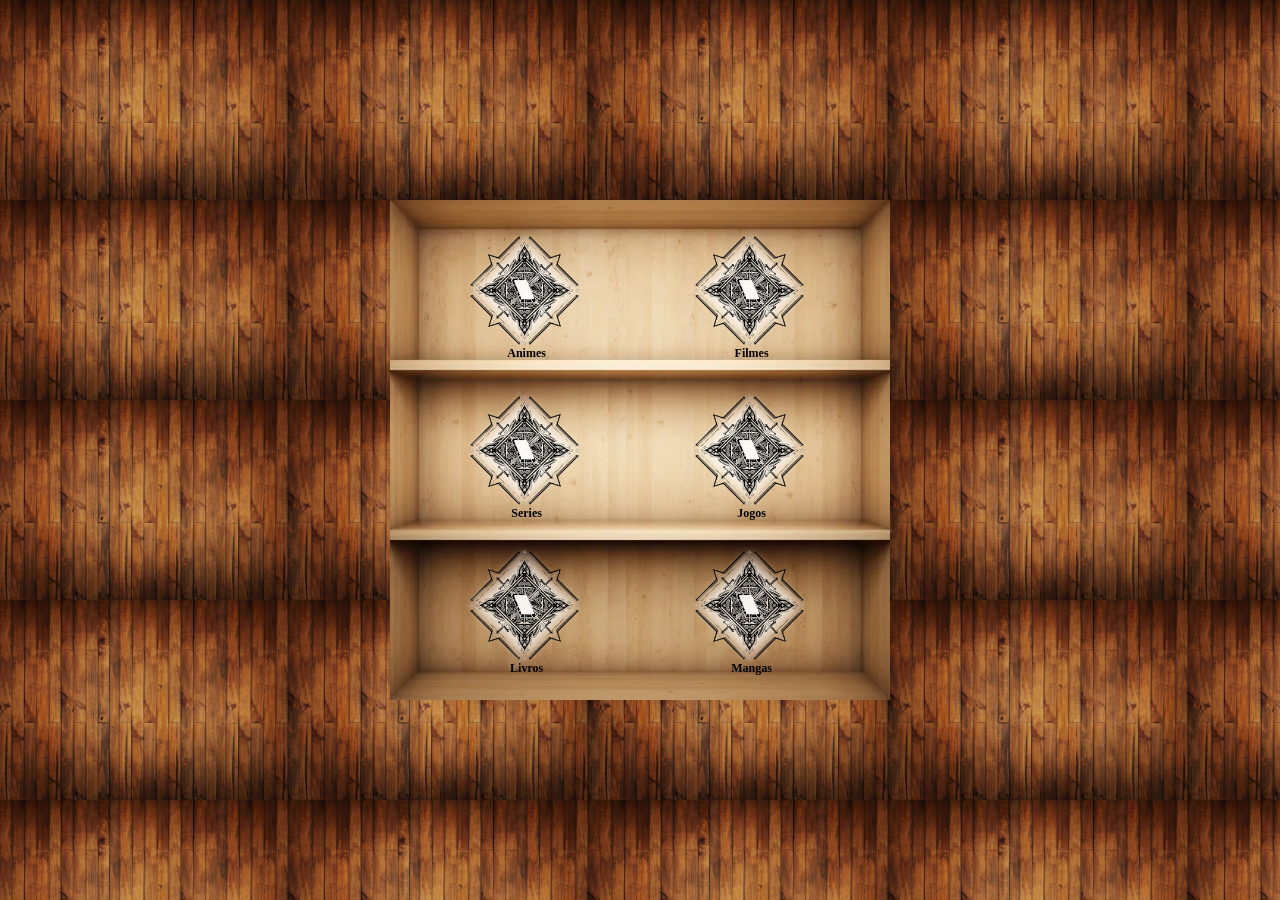
<file: index.html>
<!DOCTYPE html>
<html lang="pt-br">
<head>
    <meta charset="UTF-8">
    <meta name="viewport" content="width=device-width, initial-scale=1.0">
    <title>Biblioteca Midiatica</title>
    <link rel="stylesheet" href="CSS/style.css">
    <link rel="icon" href="Imagens/icon.webp">
</head>
<body>
    <main class="estante-container">
        <img src="Imagens/background.jpg" alt="Prateleira" class="estante">

        <figure class="livro cima esq">
            <a href="listas/animes.html">
                <img src="Imagens/icon.webp" alt="livro cima 1">
                <figcaption>Animes</figcaption>
            </a>
        </figure>

        <figure class="livro cima dir">
            <a href="listas/filmes.html">
                <img src="Imagens/icon.webp" alt="livro cima 2">
                <figcaption>Filmes</figcaption>
            </a>
        </figure>

        <figure class="livro centro esq">
            <a href="listas/series.html">
                <img src="Imagens/icon.webp" alt="livro centro 1">
                <figcaption>Series</figcaption>
            </a>
        </figure>

        <figure class="livro centro dir">
            <a href="listas/jogos.html">
                <img src="Imagens/icon.webp" alt="livro centro 2">
                <figcaption>Jogos</figcaption>
            </a>
        </figure>

        <figure class="livro baixo esq">
            <a href="listas/livros.html">
                <img src="Imagens/icon.webp" alt="livro baixo 1">
                <figcaption>Livros</figcaption>
            </a>
        </figure>

        <figure class="livro baixo dir">
            <a href="listas/mangas.html">
                <img src="Imagens/icon.webp" alt="livro baixo 2">
                <figcaption>Mangas</figcaption>
            </a>
        </figure>
</main>
</body>
</html>
</file>
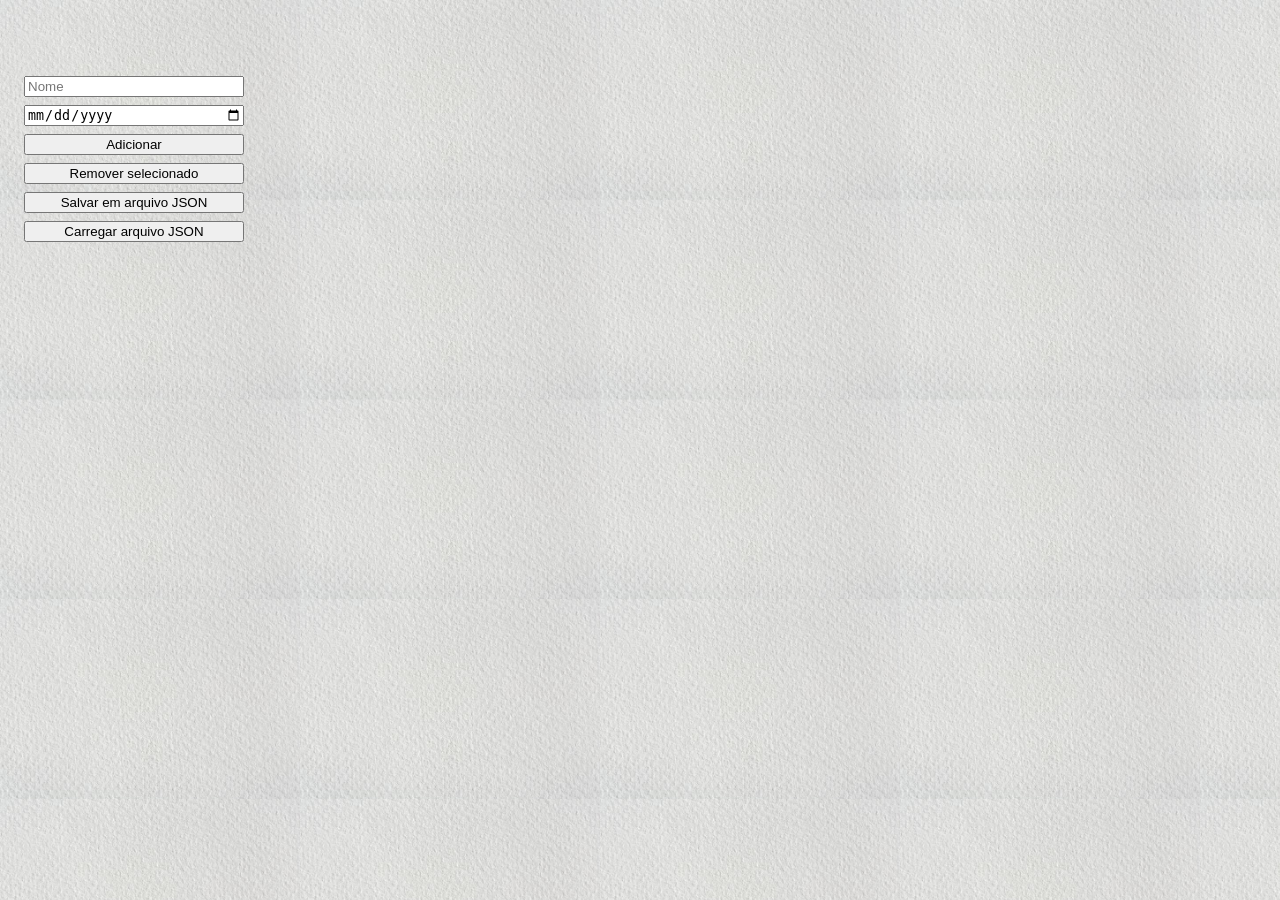
<file: listas/animes.html>
<!DOCTYPE html>
<html lang="pt-br">
<head>
    <meta charset="UTF-8">
    <meta name="viewport" content="width=device-width, initial-scale=1.0">
    <title>Biblioteca Animes</title>
    <link rel="stylesheet" href="background.css">
    <link rel="icon" href="icon.webp">
    <style>
        body {
            font-family: Arial, sans-serif;
            display: flex;
            gap: 40px;
            padding: 24px;
        }

        /* Esquerda: campos e botões */
        #controles {
            display: flex;
            flex-direction: column;
            gap: 8px;
            width: 220px;
        }

        /* Direita: lista */
        #lista {
            flex: 1;
            list-style: none;
            margin: 0;
            padding: 0;
        }

        #lista li { margin-bottom: 8px; }
        #lista label { cursor: pointer; }
    </style>
</head>
<body>
    <!-- ESQUERDA -->
    <form id="controles">
        <input type="text" id="nome" placeholder="Nome" required>
        <input type="date" id="data" required>
        <button type="submit">Adicionar</button>
        <button type="button" id="remover">Remover selecionado</button>
        <button type="button" id="salvarArquivo">Salvar em arquivo JSON</button>
        <button type="button" id="carregarArquivo">Carregar arquivo JSON</button>
        <input type="file" id="arquivo" accept=".json,application/json" hidden>
    </form>

    <!-- DIREITA -->
    <ul id="lista"></ul>

    <script>
        const form = document.getElementById('controles');
        const lista = document.getElementById('lista');
        const botaoRemover = document.getElementById('remover');
        const CHAVE = 'Animes';

        // Lê os itens guardados no navegador (ou começa vazia)
        function carregar() {
            try {
                return JSON.parse(localStorage.getItem(CHAVE)) || [];
            } catch (erro) {
                return [];
            }
        }

        // Guarda a lista atual no navegador
        function salvar() {
            try {
                localStorage.setItem(CHAVE, JSON.stringify(itens));
            } catch (erro) {
                // se o navegador bloquear o armazenamento, a lista só dura até recarregar
            }
        }

        const itens = carregar();

        function desenhar() {
            lista.innerHTML = '';

            itens.forEach((item, indice) => {
                const [ano, mes, dia] = item.data.split('-');

                const li = document.createElement('li');
                const label = document.createElement('label');

                const radio = document.createElement('input');
                radio.type = 'radio';
                radio.name = 'escolhido';
                radio.value = indice;

                label.append(radio, ` ${item.nome} - ${dia}/${mes}/${ano}`);
                li.appendChild(label);
                lista.appendChild(li);
            });
        }

        form.addEventListener('submit', (e) => {
            e.preventDefault();
            itens.push({
                nome: document.getElementById('nome').value,
                data: document.getElementById('data').value
            });
            salvar();
            desenhar();
            form.reset();
        });

        botaoRemover.addEventListener('click', () => {
            const marcado = document.querySelector('input[name="escolhido"]:checked');
            if (!marcado) return;
            itens.splice(Number(marcado.value), 1);
            salvar();
            desenhar();
        });

        // ---- Salvar em arquivo .json (baixa o arquivo) ----
        document.getElementById('salvarArquivo').addEventListener('click', () => {
            const texto = JSON.stringify(itens, null, 2);
            const blob = new Blob([texto], { type: 'application/json' });
            const url = URL.createObjectURL(blob);

            const link = document.createElement('a');
            link.href = url;
            link.download = 'lista.json';
            link.click();

            URL.revokeObjectURL(url);
        });

        // ---- Carregar de um arquivo .json ----
        const inputArquivo = document.getElementById('arquivo');

        document.getElementById('carregarArquivo').addEventListener('click', () => {
            inputArquivo.click();
        });

        inputArquivo.addEventListener('change', () => {
            const arquivo = inputArquivo.files[0];
            if (!arquivo) return;

            const leitor = new FileReader();
            leitor.onload = () => {
                try {
                    const dados = JSON.parse(leitor.result);
                    const valido = Array.isArray(dados) &&
                        dados.every(i => typeof i.nome === 'string' && typeof i.data === 'string');
                    if (!valido) throw new Error('formato inválido');

                    itens.length = 0;          // esvazia a lista atual
                    itens.push(...dados);      // coloca os itens do arquivo
                    salvar();
                    desenhar();
                } catch (erro) {
                    alert('Arquivo inválido. Escolha um JSON gerado por esta página.');
                }
            };
            leitor.readAsText(arquivo);
            inputArquivo.value = '';           // permite escolher o mesmo arquivo de novo
        });

        // Mostra a lista salva assim que a página abre
        desenhar();
    </script>
</body>
</html>
</file>
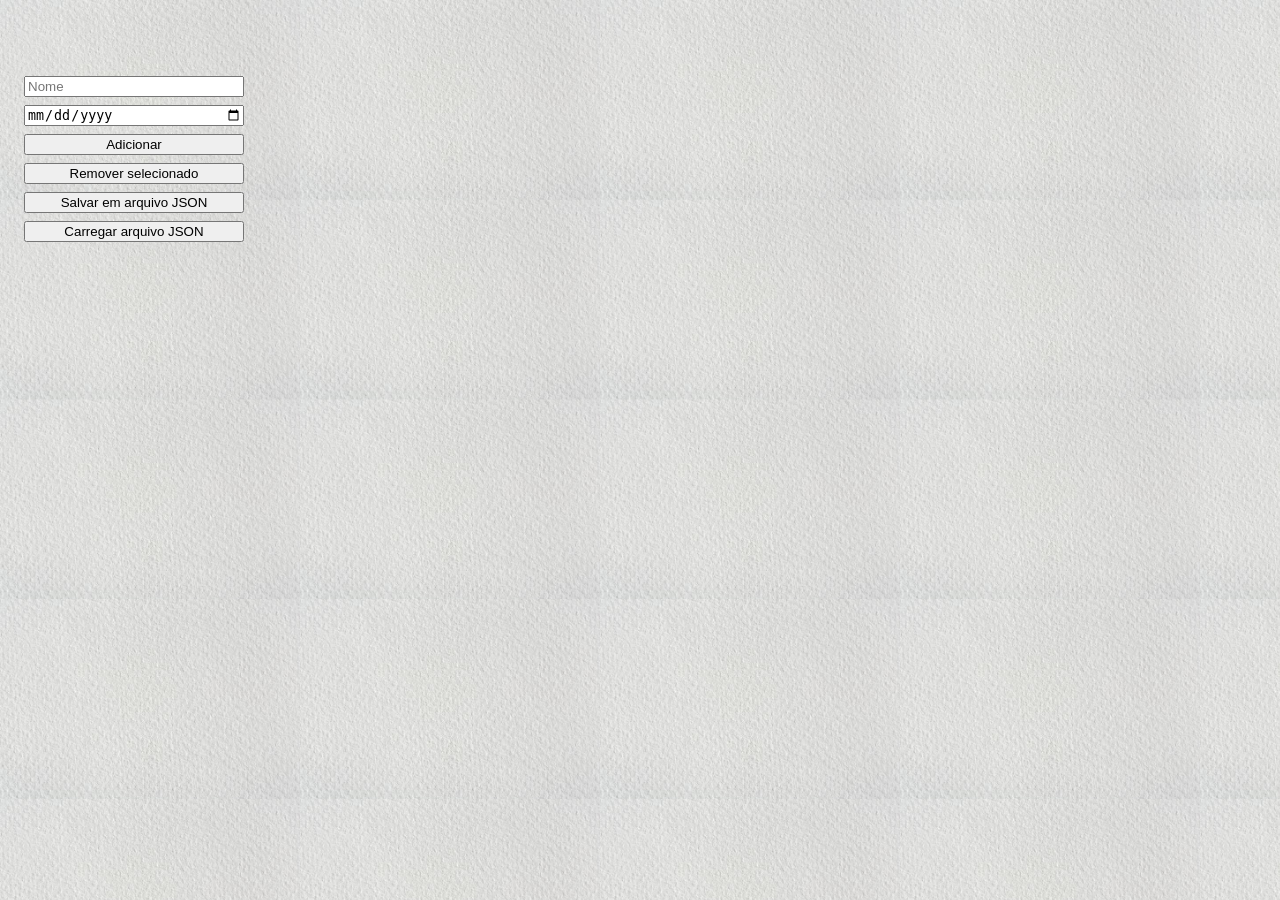
<file: listas/filmes.html>
<!DOCTYPE html>
<html lang="pt-br">
<head>
    <meta charset="UTF-8">
    <meta name="viewport" content="width=device-width, initial-scale=1.0">
    <title>Biblioteca Filmes</title>
    <link rel="stylesheet" href="background.css">
    <link rel="icon" href="icon.webp">
    <style>
        body {
            font-family: Arial, sans-serif;
            display: flex;
            gap: 40px;
            padding: 24px;
        }

        /* Esquerda: campos e botões */
        #controles {
            display: flex;
            flex-direction: column;
            gap: 8px;
            width: 220px;
        }

        /* Direita: lista */
        #lista {
            flex: 1;
            list-style: none;
            margin: 0;
            padding: 0;
        }

        #lista li { margin-bottom: 8px; }
        #lista label { cursor: pointer; }
    </style>
</head>
<body>
    <!-- ESQUERDA -->
    <form id="controles">
        <input type="text" id="nome" placeholder="Nome" required>
        <input type="date" id="data" required>
        <button type="submit">Adicionar</button>
        <button type="button" id="remover">Remover selecionado</button>
        <button type="button" id="salvarArquivo">Salvar em arquivo JSON</button>
        <button type="button" id="carregarArquivo">Carregar arquivo JSON</button>
        <input type="file" id="arquivo" accept=".json,application/json" hidden>
    </form>

    <!-- DIREITA -->
    <ul id="lista"></ul>

    <script>
        const form = document.getElementById('controles');
        const lista = document.getElementById('lista');
        const botaoRemover = document.getElementById('remover');
        const CHAVE = 'Filmes';

        // Lê os itens guardados no navegador (ou começa vazia)
        function carregar() {
            try {
                return JSON.parse(localStorage.getItem(CHAVE)) || [];
            } catch (erro) {
                return [];
            }
        }

        // Guarda a lista atual no navegador
        function salvar() {
            try {
                localStorage.setItem(CHAVE, JSON.stringify(itens));
            } catch (erro) {
                // se o navegador bloquear o armazenamento, a lista só dura até recarregar
            }
        }

        const itens = carregar();

        function desenhar() {
            lista.innerHTML = '';

            itens.forEach((item, indice) => {
                const [ano, mes, dia] = item.data.split('-');

                const li = document.createElement('li');
                const label = document.createElement('label');

                const radio = document.createElement('input');
                radio.type = 'radio';
                radio.name = 'escolhido';
                radio.value = indice;

                label.append(radio, ` ${item.nome} - ${dia}/${mes}/${ano}`);
                li.appendChild(label);
                lista.appendChild(li);
            });
        }

        form.addEventListener('submit', (e) => {
            e.preventDefault();
            itens.push({
                nome: document.getElementById('nome').value,
                data: document.getElementById('data').value
            });
            salvar();
            desenhar();
            form.reset();
        });

        botaoRemover.addEventListener('click', () => {
            const marcado = document.querySelector('input[name="escolhido"]:checked');
            if (!marcado) return;
            itens.splice(Number(marcado.value), 1);
            salvar();
            desenhar();
        });

        // ---- Salvar em arquivo .json (baixa o arquivo) ----
        document.getElementById('salvarArquivo').addEventListener('click', () => {
            const texto = JSON.stringify(itens, null, 2);
            const blob = new Blob([texto], { type: 'application/json' });
            const url = URL.createObjectURL(blob);

            const link = document.createElement('a');
            link.href = url;
            link.download = 'lista.json';
            link.click();

            URL.revokeObjectURL(url);
        });

        // ---- Carregar de um arquivo .json ----
        const inputArquivo = document.getElementById('arquivo');

        document.getElementById('carregarArquivo').addEventListener('click', () => {
            inputArquivo.click();
        });

        inputArquivo.addEventListener('change', () => {
            const arquivo = inputArquivo.files[0];
            if (!arquivo) return;

            const leitor = new FileReader();
            leitor.onload = () => {
                try {
                    const dados = JSON.parse(leitor.result);
                    const valido = Array.isArray(dados) &&
                        dados.every(i => typeof i.nome === 'string' && typeof i.data === 'string');
                    if (!valido) throw new Error('formato inválido');

                    itens.length = 0;          // esvazia a lista atual
                    itens.push(...dados);      // coloca os itens do arquivo
                    salvar();
                    desenhar();
                } catch (erro) {
                    alert('Arquivo inválido. Escolha um JSON gerado por esta página.');
                }
            };
            leitor.readAsText(arquivo);
            inputArquivo.value = '';           // permite escolher o mesmo arquivo de novo
        });

        // Mostra a lista salva assim que a página abre
        desenhar();
    </script>
</body>
</html>
</file>
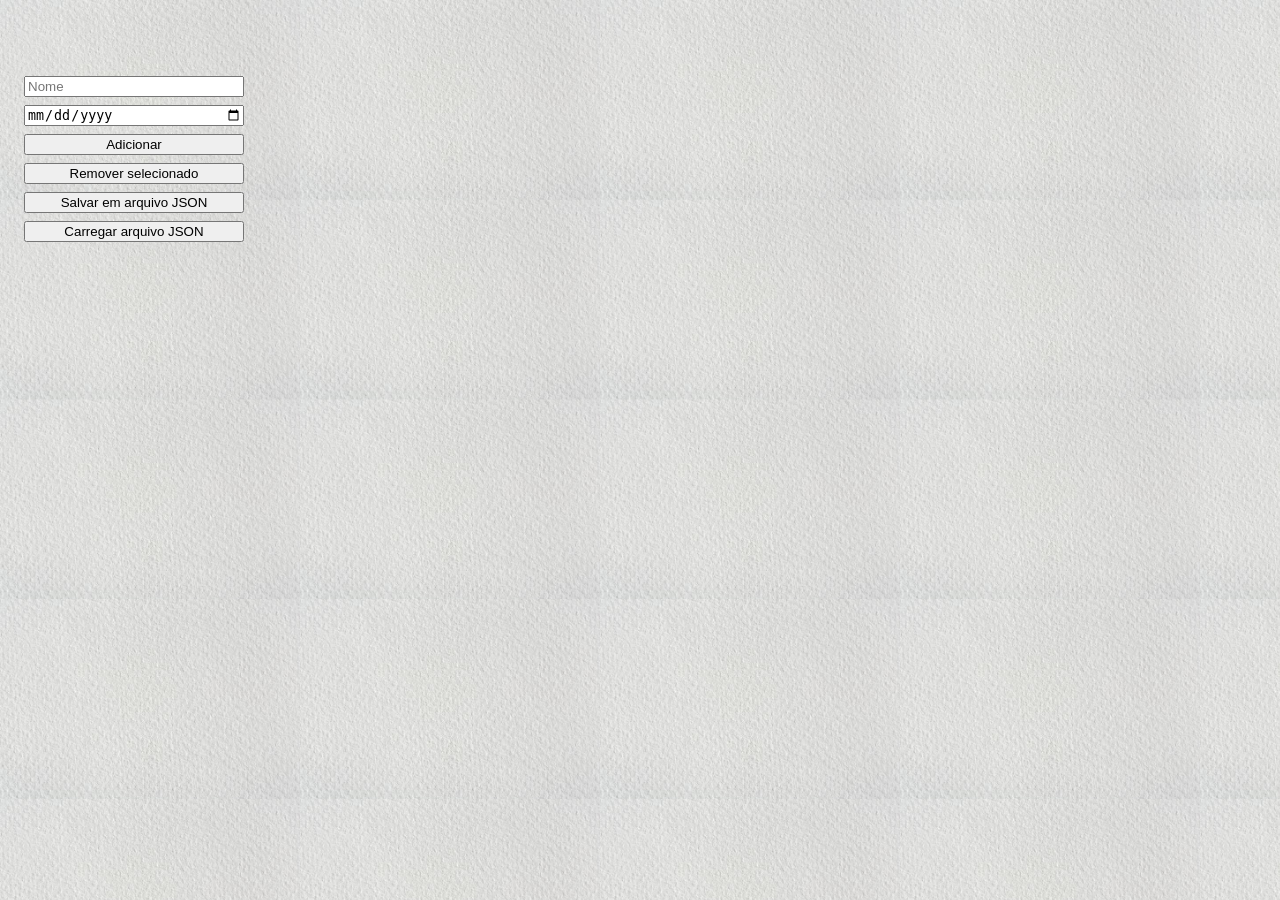
<file: listas/jogos.html>
<!DOCTYPE html>
<html lang="pt-br">
<head>
    <meta charset="UTF-8">
    <meta name="viewport" content="width=device-width, initial-scale=1.0">
    <title>Biblioteca Jogos</title>
    <link rel="stylesheet" href="background.css">
    <link rel="icon" href="icon.webp">
    <style>
        body {
            font-family: Arial, sans-serif;
            display: flex;
            gap: 40px;
            padding: 24px;
        }

        /* Esquerda: campos e botões */
        #controles {
            display: flex;
            flex-direction: column;
            gap: 8px;
            width: 220px;
        }

        /* Direita: lista */
        #lista {
            flex: 1;
            list-style: none;
            margin: 0;
            padding: 0;
        }

        #lista li { margin-bottom: 8px; }
        #lista label { cursor: pointer; }
    </style>
</head>
<body>
    <!-- ESQUERDA -->
    <form id="controles">
        <input type="text" id="nome" placeholder="Nome" required>
        <input type="date" id="data" required>
        <button type="submit">Adicionar</button>
        <button type="button" id="remover">Remover selecionado</button>
        <button type="button" id="salvarArquivo">Salvar em arquivo JSON</button>
        <button type="button" id="carregarArquivo">Carregar arquivo JSON</button>
        <input type="file" id="arquivo" accept=".json,application/json" hidden>
    </form>

    <!-- DIREITA -->
    <ul id="lista"></ul>

    <script>
        const form = document.getElementById('controles');
        const lista = document.getElementById('lista');
        const botaoRemover = document.getElementById('remover');
        const CHAVE = 'Jogos';

        // Lê os itens guardados no navegador (ou começa vazia)
        function carregar() {
            try {
                return JSON.parse(localStorage.getItem(CHAVE)) || [];
            } catch (erro) {
                return [];
            }
        }

        // Guarda a lista atual no navegador
        function salvar() {
            try {
                localStorage.setItem(CHAVE, JSON.stringify(itens));
            } catch (erro) {
                // se o navegador bloquear o armazenamento, a lista só dura até recarregar
            }
        }

        const itens = carregar();

        function desenhar() {
            lista.innerHTML = '';

            itens.forEach((item, indice) => {
                const [ano, mes, dia] = item.data.split('-');

                const li = document.createElement('li');
                const label = document.createElement('label');

                const radio = document.createElement('input');
                radio.type = 'radio';
                radio.name = 'escolhido';
                radio.value = indice;

                label.append(radio, ` ${item.nome} - ${dia}/${mes}/${ano}`);
                li.appendChild(label);
                lista.appendChild(li);
            });
        }

        form.addEventListener('submit', (e) => {
            e.preventDefault();
            itens.push({
                nome: document.getElementById('nome').value,
                data: document.getElementById('data').value
            });
            salvar();
            desenhar();
            form.reset();
        });

        botaoRemover.addEventListener('click', () => {
            const marcado = document.querySelector('input[name="escolhido"]:checked');
            if (!marcado) return;
            itens.splice(Number(marcado.value), 1);
            salvar();
            desenhar();
        });

        // ---- Salvar em arquivo .json (baixa o arquivo) ----
        document.getElementById('salvarArquivo').addEventListener('click', () => {
            const texto = JSON.stringify(itens, null, 2);
            const blob = new Blob([texto], { type: 'application/json' });
            const url = URL.createObjectURL(blob);

            const link = document.createElement('a');
            link.href = url;
            link.download = 'lista.json';
            link.click();

            URL.revokeObjectURL(url);
        });

        // ---- Carregar de um arquivo .json ----
        const inputArquivo = document.getElementById('arquivo');

        document.getElementById('carregarArquivo').addEventListener('click', () => {
            inputArquivo.click();
        });

        inputArquivo.addEventListener('change', () => {
            const arquivo = inputArquivo.files[0];
            if (!arquivo) return;

            const leitor = new FileReader();
            leitor.onload = () => {
                try {
                    const dados = JSON.parse(leitor.result);
                    const valido = Array.isArray(dados) &&
                        dados.every(i => typeof i.nome === 'string' && typeof i.data === 'string');
                    if (!valido) throw new Error('formato inválido');

                    itens.length = 0;          // esvazia a lista atual
                    itens.push(...dados);      // coloca os itens do arquivo
                    salvar();
                    desenhar();
                } catch (erro) {
                    alert('Arquivo inválido. Escolha um JSON gerado por esta página.');
                }
            };
            leitor.readAsText(arquivo);
            inputArquivo.value = '';           // permite escolher o mesmo arquivo de novo
        });

        // Mostra a lista salva assim que a página abre
        desenhar();
    </script>
</body>
</html>
</file>
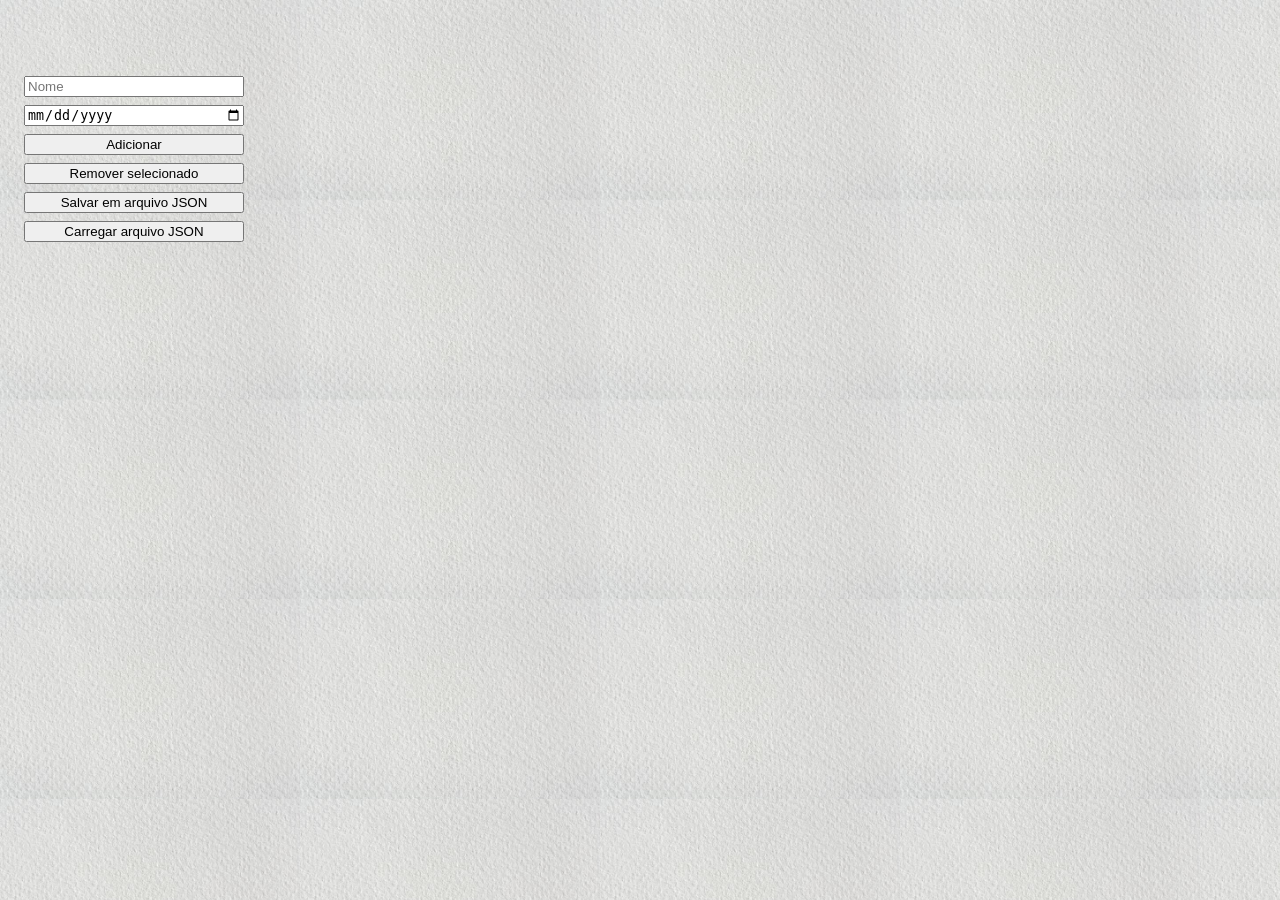
<file: listas/livros.html>
<!DOCTYPE html>
<html lang="pt-br">
<head>
    <meta charset="UTF-8">
    <meta name="viewport" content="width=device-width, initial-scale=1.0">
    <title>Biblioteca Livros</title>
    <link rel="stylesheet" href="background.css">
    <link rel="icon" href="icon.webp">
    <style>
        body {
            font-family: Arial, sans-serif;
            display: flex;
            gap: 40px;
            padding: 24px;
        }

        /* Esquerda: campos e botões */
        #controles {
            display: flex;
            flex-direction: column;
            gap: 8px;
            width: 220px;
        }

        /* Direita: lista */
        #lista {
            flex: 1;
            list-style: none;
            margin: 0;
            padding: 0;
        }

        #lista li { margin-bottom: 8px; }
        #lista label { cursor: pointer; }
    </style>
</head>
<body>
    <!-- ESQUERDA -->
    <form id="controles">
        <input type="text" id="nome" placeholder="Nome" required>
        <input type="date" id="data" required>
        <button type="submit">Adicionar</button>
        <button type="button" id="remover">Remover selecionado</button>
        <button type="button" id="salvarArquivo">Salvar em arquivo JSON</button>
        <button type="button" id="carregarArquivo">Carregar arquivo JSON</button>
        <input type="file" id="arquivo" accept=".json,application/json" hidden>
    </form>

    <!-- DIREITA -->
    <ul id="lista"></ul>

    <script>
        const form = document.getElementById('controles');
        const lista = document.getElementById('lista');
        const botaoRemover = document.getElementById('remover');
        const CHAVE = 'Livros';

        // Lê os itens guardados no navegador (ou começa vazia)
        function carregar() {
            try {
                return JSON.parse(localStorage.getItem(CHAVE)) || [];
            } catch (erro) {
                return [];
            }
        }

        // Guarda a lista atual no navegador
        function salvar() {
            try {
                localStorage.setItem(CHAVE, JSON.stringify(itens));
            } catch (erro) {
                // se o navegador bloquear o armazenamento, a lista só dura até recarregar
            }
        }

        const itens = carregar();

        function desenhar() {
            lista.innerHTML = '';

            itens.forEach((item, indice) => {
                const [ano, mes, dia] = item.data.split('-');

                const li = document.createElement('li');
                const label = document.createElement('label');

                const radio = document.createElement('input');
                radio.type = 'radio';
                radio.name = 'escolhido';
                radio.value = indice;

                label.append(radio, ` ${item.nome} - ${dia}/${mes}/${ano}`);
                li.appendChild(label);
                lista.appendChild(li);
            });
        }

        form.addEventListener('submit', (e) => {
            e.preventDefault();
            itens.push({
                nome: document.getElementById('nome').value,
                data: document.getElementById('data').value
            });
            salvar();
            desenhar();
            form.reset();
        });

        botaoRemover.addEventListener('click', () => {
            const marcado = document.querySelector('input[name="escolhido"]:checked');
            if (!marcado) return;
            itens.splice(Number(marcado.value), 1);
            salvar();
            desenhar();
        });

        // ---- Salvar em arquivo .json (baixa o arquivo) ----
        document.getElementById('salvarArquivo').addEventListener('click', () => {
            const texto = JSON.stringify(itens, null, 2);
            const blob = new Blob([texto], { type: 'application/json' });
            const url = URL.createObjectURL(blob);

            const link = document.createElement('a');
            link.href = url;
            link.download = 'lista.json';
            link.click();

            URL.revokeObjectURL(url);
        });

        // ---- Carregar de um arquivo .json ----
        const inputArquivo = document.getElementById('arquivo');

        document.getElementById('carregarArquivo').addEventListener('click', () => {
            inputArquivo.click();
        });

        inputArquivo.addEventListener('change', () => {
            const arquivo = inputArquivo.files[0];
            if (!arquivo) return;

            const leitor = new FileReader();
            leitor.onload = () => {
                try {
                    const dados = JSON.parse(leitor.result);
                    const valido = Array.isArray(dados) &&
                        dados.every(i => typeof i.nome === 'string' && typeof i.data === 'string');
                    if (!valido) throw new Error('formato inválido');

                    itens.length = 0;          // esvazia a lista atual
                    itens.push(...dados);      // coloca os itens do arquivo
                    salvar();
                    desenhar();
                } catch (erro) {
                    alert('Arquivo inválido. Escolha um JSON gerado por esta página.');
                }
            };
            leitor.readAsText(arquivo);
            inputArquivo.value = '';           // permite escolher o mesmo arquivo de novo
        });

        // Mostra a lista salva assim que a página abre
        desenhar();
    </script>
</body>
</html>
</file>
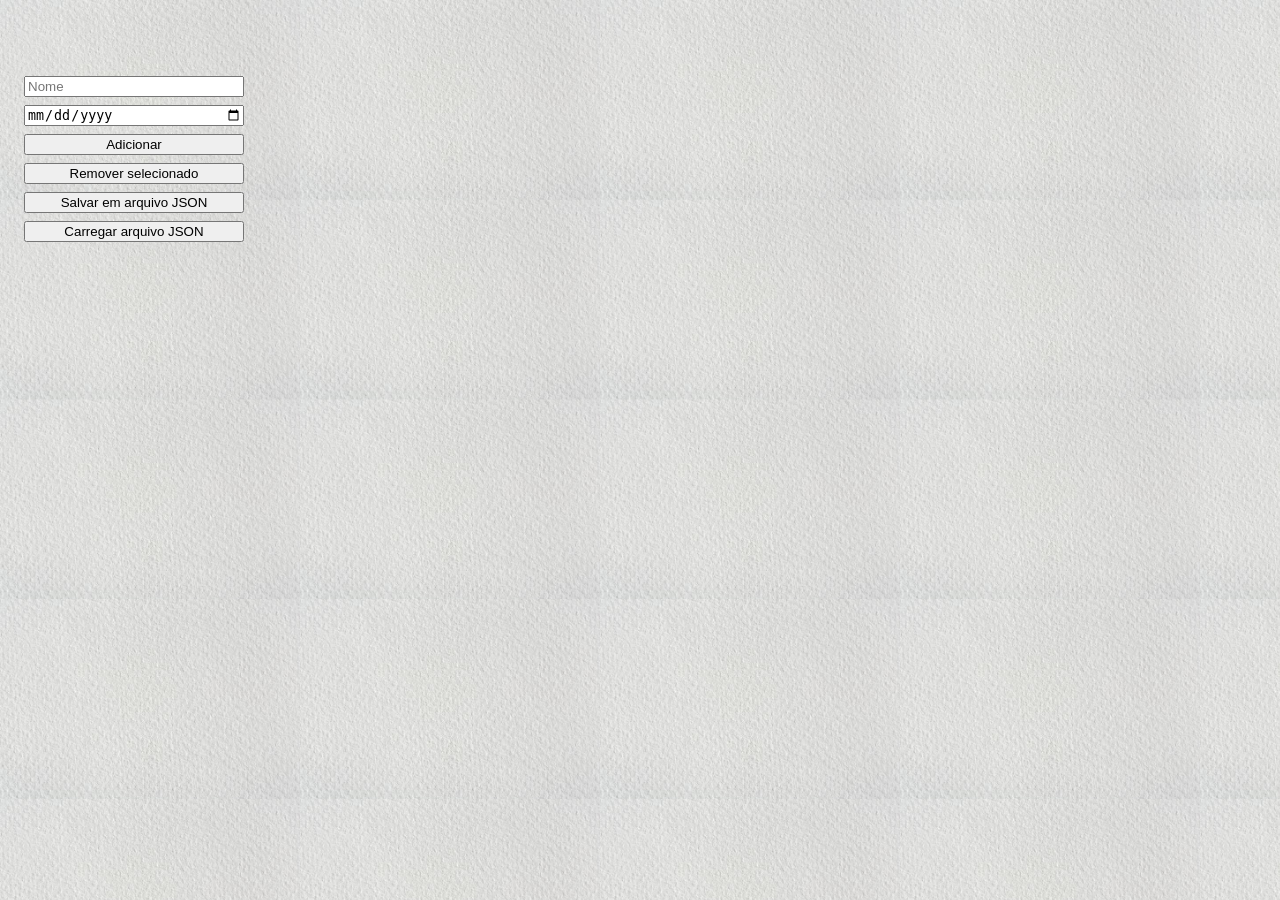
<file: listas/mangas.html>
<!DOCTYPE html>
<html lang="pt-br">
<head>
    <meta charset="UTF-8">
    <meta name="viewport" content="width=device-width, initial-scale=1.0">
    <title>Biblioteca Mangas</title>
    <link rel="stylesheet" href="background.css">
    <link rel="icon" href="icon.webp">
    <style>
        body {
            font-family: Arial, sans-serif;
            display: flex;
            gap: 40px;
            padding: 24px;
        }

        /* Esquerda: campos e botões */
        #controles {
            display: flex;
            flex-direction: column;
            gap: 8px;
            width: 220px;
        }

        /* Direita: lista */
        #lista {
            flex: 1;
            list-style: none;
            margin: 0;
            padding: 0;
        }

        #lista li { margin-bottom: 8px; }
        #lista label { cursor: pointer; }
    </style>
</head>
<body>
    <!-- ESQUERDA -->
    <form id="controles">
        <input type="text" id="nome" placeholder="Nome" required>
        <input type="date" id="data" required>
        <button type="submit">Adicionar</button>
        <button type="button" id="remover">Remover selecionado</button>
        <button type="button" id="salvarArquivo">Salvar em arquivo JSON</button>
        <button type="button" id="carregarArquivo">Carregar arquivo JSON</button>
        <input type="file" id="arquivo" accept=".json,application/json" hidden>
    </form>

    <!-- DIREITA -->
    <ul id="lista"></ul>

    <script>
        const form = document.getElementById('controles');
        const lista = document.getElementById('lista');
        const botaoRemover = document.getElementById('remover');
        const CHAVE = 'Mangas';

        // Lê os itens guardados no navegador (ou começa vazia)
        function carregar() {
            try {
                return JSON.parse(localStorage.getItem(CHAVE)) || [];
            } catch (erro) {
                return [];
            }
        }

        // Guarda a lista atual no navegador
        function salvar() {
            try {
                localStorage.setItem(CHAVE, JSON.stringify(itens));
            } catch (erro) {
                // se o navegador bloquear o armazenamento, a lista só dura até recarregar
            }
        }

        const itens = carregar();

        function desenhar() {
            lista.innerHTML = '';

            itens.forEach((item, indice) => {
                const [ano, mes, dia] = item.data.split('-');

                const li = document.createElement('li');
                const label = document.createElement('label');

                const radio = document.createElement('input');
                radio.type = 'radio';
                radio.name = 'escolhido';
                radio.value = indice;

                label.append(radio, ` ${item.nome} - ${dia}/${mes}/${ano}`);
                li.appendChild(label);
                lista.appendChild(li);
            });
        }

        form.addEventListener('submit', (e) => {
            e.preventDefault();
            itens.push({
                nome: document.getElementById('nome').value,
                data: document.getElementById('data').value
            });
            salvar();
            desenhar();
            form.reset();
        });

        botaoRemover.addEventListener('click', () => {
            const marcado = document.querySelector('input[name="escolhido"]:checked');
            if (!marcado) return;
            itens.splice(Number(marcado.value), 1);
            salvar();
            desenhar();
        });

        // ---- Salvar em arquivo .json (baixa o arquivo) ----
        document.getElementById('salvarArquivo').addEventListener('click', () => {
            const texto = JSON.stringify(itens, null, 2);
            const blob = new Blob([texto], { type: 'application/json' });
            const url = URL.createObjectURL(blob);

            const link = document.createElement('a');
            link.href = url;
            link.download = 'lista.json';
            link.click();

            URL.revokeObjectURL(url);
        });

        // ---- Carregar de um arquivo .json ----
        const inputArquivo = document.getElementById('arquivo');

        document.getElementById('carregarArquivo').addEventListener('click', () => {
            inputArquivo.click();
        });

        inputArquivo.addEventListener('change', () => {
            const arquivo = inputArquivo.files[0];
            if (!arquivo) return;

            const leitor = new FileReader();
            leitor.onload = () => {
                try {
                    const dados = JSON.parse(leitor.result);
                    const valido = Array.isArray(dados) &&
                        dados.every(i => typeof i.nome === 'string' && typeof i.data === 'string');
                    if (!valido) throw new Error('formato inválido');

                    itens.length = 0;          // esvazia a lista atual
                    itens.push(...dados);      // coloca os itens do arquivo
                    salvar();
                    desenhar();
                } catch (erro) {
                    alert('Arquivo inválido. Escolha um JSON gerado por esta página.');
                }
            };
            leitor.readAsText(arquivo);
            inputArquivo.value = '';           // permite escolher o mesmo arquivo de novo
        });

        // Mostra a lista salva assim que a página abre
        desenhar();
    </script>
</body>
</html>
</file>
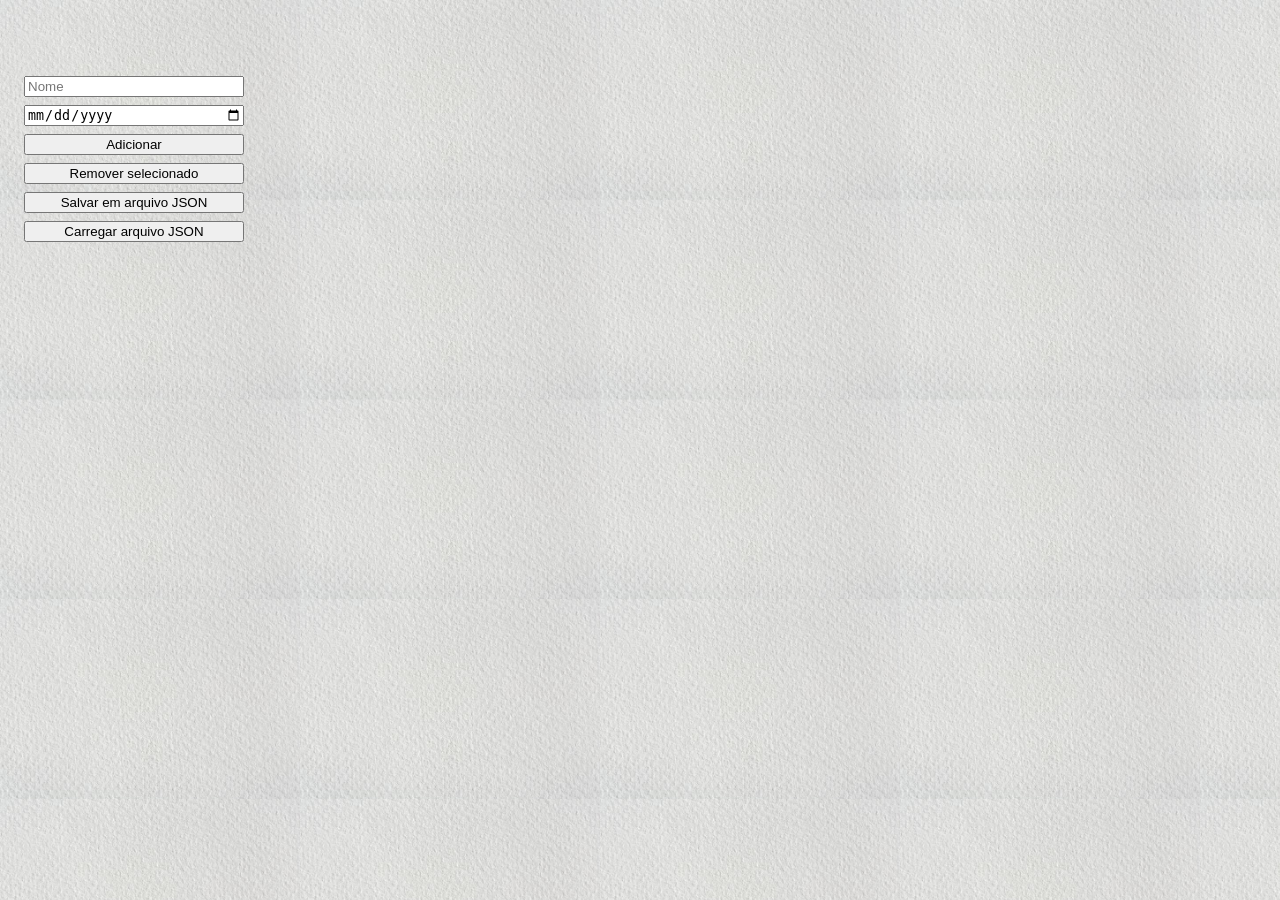
<file: listas/series.html>
<!DOCTYPE html>
<html lang="pt-br">
<head>
    <meta charset="UTF-8">
    <meta name="viewport" content="width=device-width, initial-scale=1.0">
    <title>Biblioteca Series</title>
    <link rel="stylesheet" href="background.css">
    <link rel="icon" href="icon.webp">
    <style>
        body {
            font-family: Arial, sans-serif;
            display: flex;
            gap: 40px;
            padding: 24px;
        }

        /* Esquerda: campos e botões */
        #controles {
            display: flex;
            flex-direction: column;
            gap: 8px;
            width: 220px;
        }

        /* Direita: lista */
        #lista {
            flex: 1;
            list-style: none;
            margin: 0;
            padding: 0;
        }

        #lista li { margin-bottom: 8px; }
        #lista label { cursor: pointer; }
    </style>
</head>
<body>
    <!-- ESQUERDA -->
    <form id="controles">
        <input type="text" id="nome" placeholder="Nome" required>
        <input type="date" id="data" required>
        <button type="submit">Adicionar</button>
        <button type="button" id="remover">Remover selecionado</button>
        <button type="button" id="salvarArquivo">Salvar em arquivo JSON</button>
        <button type="button" id="carregarArquivo">Carregar arquivo JSON</button>
        <input type="file" id="arquivo" accept=".json,application/json" hidden>
    </form>

    <!-- DIREITA -->
    <ul id="lista"></ul>

    <script>
        const form = document.getElementById('controles');
        const lista = document.getElementById('lista');
        const botaoRemover = document.getElementById('remover');
        const CHAVE = 'Series';

        // Lê os itens guardados no navegador (ou começa vazia)
        function carregar() {
            try {
                return JSON.parse(localStorage.getItem(CHAVE)) || [];
            } catch (erro) {
                return [];
            }
        }

        // Guarda a lista atual no navegador
        function salvar() {
            try {
                localStorage.setItem(CHAVE, JSON.stringify(itens));
            } catch (erro) {
                // se o navegador bloquear o armazenamento, a lista só dura até recarregar
            }
        }

        const itens = carregar();

        function desenhar() {
            lista.innerHTML = '';

            itens.forEach((item, indice) => {
                const [ano, mes, dia] = item.data.split('-');

                const li = document.createElement('li');
                const label = document.createElement('label');

                const radio = document.createElement('input');
                radio.type = 'radio';
                radio.name = 'escolhido';
                radio.value = indice;

                label.append(radio, ` ${item.nome} - ${dia}/${mes}/${ano}`);
                li.appendChild(label);
                lista.appendChild(li);
            });
        }

        form.addEventListener('submit', (e) => {
            e.preventDefault();
            itens.push({
                nome: document.getElementById('nome').value,
                data: document.getElementById('data').value
            });
            salvar();
            desenhar();
            form.reset();
        });

        botaoRemover.addEventListener('click', () => {
            const marcado = document.querySelector('input[name="escolhido"]:checked');
            if (!marcado) return;
            itens.splice(Number(marcado.value), 1);
            salvar();
            desenhar();
        });

        // ---- Salvar em arquivo .json (baixa o arquivo) ----
        document.getElementById('salvarArquivo').addEventListener('click', () => {
            const texto = JSON.stringify(itens, null, 2);
            const blob = new Blob([texto], { type: 'application/json' });
            const url = URL.createObjectURL(blob);

            const link = document.createElement('a');
            link.href = url;
            link.download = 'lista.json';
            link.click();

            URL.revokeObjectURL(url);
        });

        // ---- Carregar de um arquivo .json ----
        const inputArquivo = document.getElementById('arquivo');

        document.getElementById('carregarArquivo').addEventListener('click', () => {
            inputArquivo.click();
        });

        inputArquivo.addEventListener('change', () => {
            const arquivo = inputArquivo.files[0];
            if (!arquivo) return;

            const leitor = new FileReader();
            leitor.onload = () => {
                try {
                    const dados = JSON.parse(leitor.result);
                    const valido = Array.isArray(dados) &&
                        dados.every(i => typeof i.nome === 'string' && typeof i.data === 'string');
                    if (!valido) throw new Error('formato inválido');

                    itens.length = 0;          // esvazia a lista atual
                    itens.push(...dados);      // coloca os itens do arquivo
                    salvar();
                    desenhar();
                } catch (erro) {
                    alert('Arquivo inválido. Escolha um JSON gerado por esta página.');
                }
            };
            leitor.readAsText(arquivo);
            inputArquivo.value = '';           // permite escolher o mesmo arquivo de novo
        });

        // Mostra a lista salva assim que a página abre
        desenhar();
    </script>
</body>
</html>
</file>
<file: CSS/style.css>
body {
    background-image: url('madeira.jpg');
    background-size: 300px;       /* tamanho de cada "quadrado" de tijolo */
    background-repeat: repeat;    /* repete até cobrir a tela */
    margin: 0;
    min-height: 100vh;
    display: flex;
    justify-content: center;
    align-items: center;
}

.estante-container {
    position: relative;  
    width: 500px;       
    max-width: 90vw;
}

.estante {
    width: 100%;
    display: block;
}

.livro {
    position: absolute;
    width: 28%;
    margin: 0;           
}

.livro img {
    width: 85%;
    display: block;
}

.livro figcaption {
    position: absolute;   /* não empurra o livro para cima */
    top: 97%;            /* começa logo abaixo do livro */
    left: -6%;
    width: 100%;
    text-align: center;
    font-size: 12px;
    font-weight: bold;
    color: #000000;
}

.cima   { bottom: 70%; }
.centro { bottom: 38%; }
.baixo  { bottom: 7%;  }

/* Posição horizontal */
.esq { left: 15%; }
.dir { left: 60%; }
</file>
<file: listas/background.css>
body {
    background-image: url('folha.jpg');
    background-size: 300px;       /* tamanho de cada "quadrado" de tijolo */
    background-repeat: repeat;    /* repete até cobrir a tela */
    margin: 0;
    min-height: 30vh;
    display: flex;
    justify-content: center;
    align-items: center;
}
</file>
